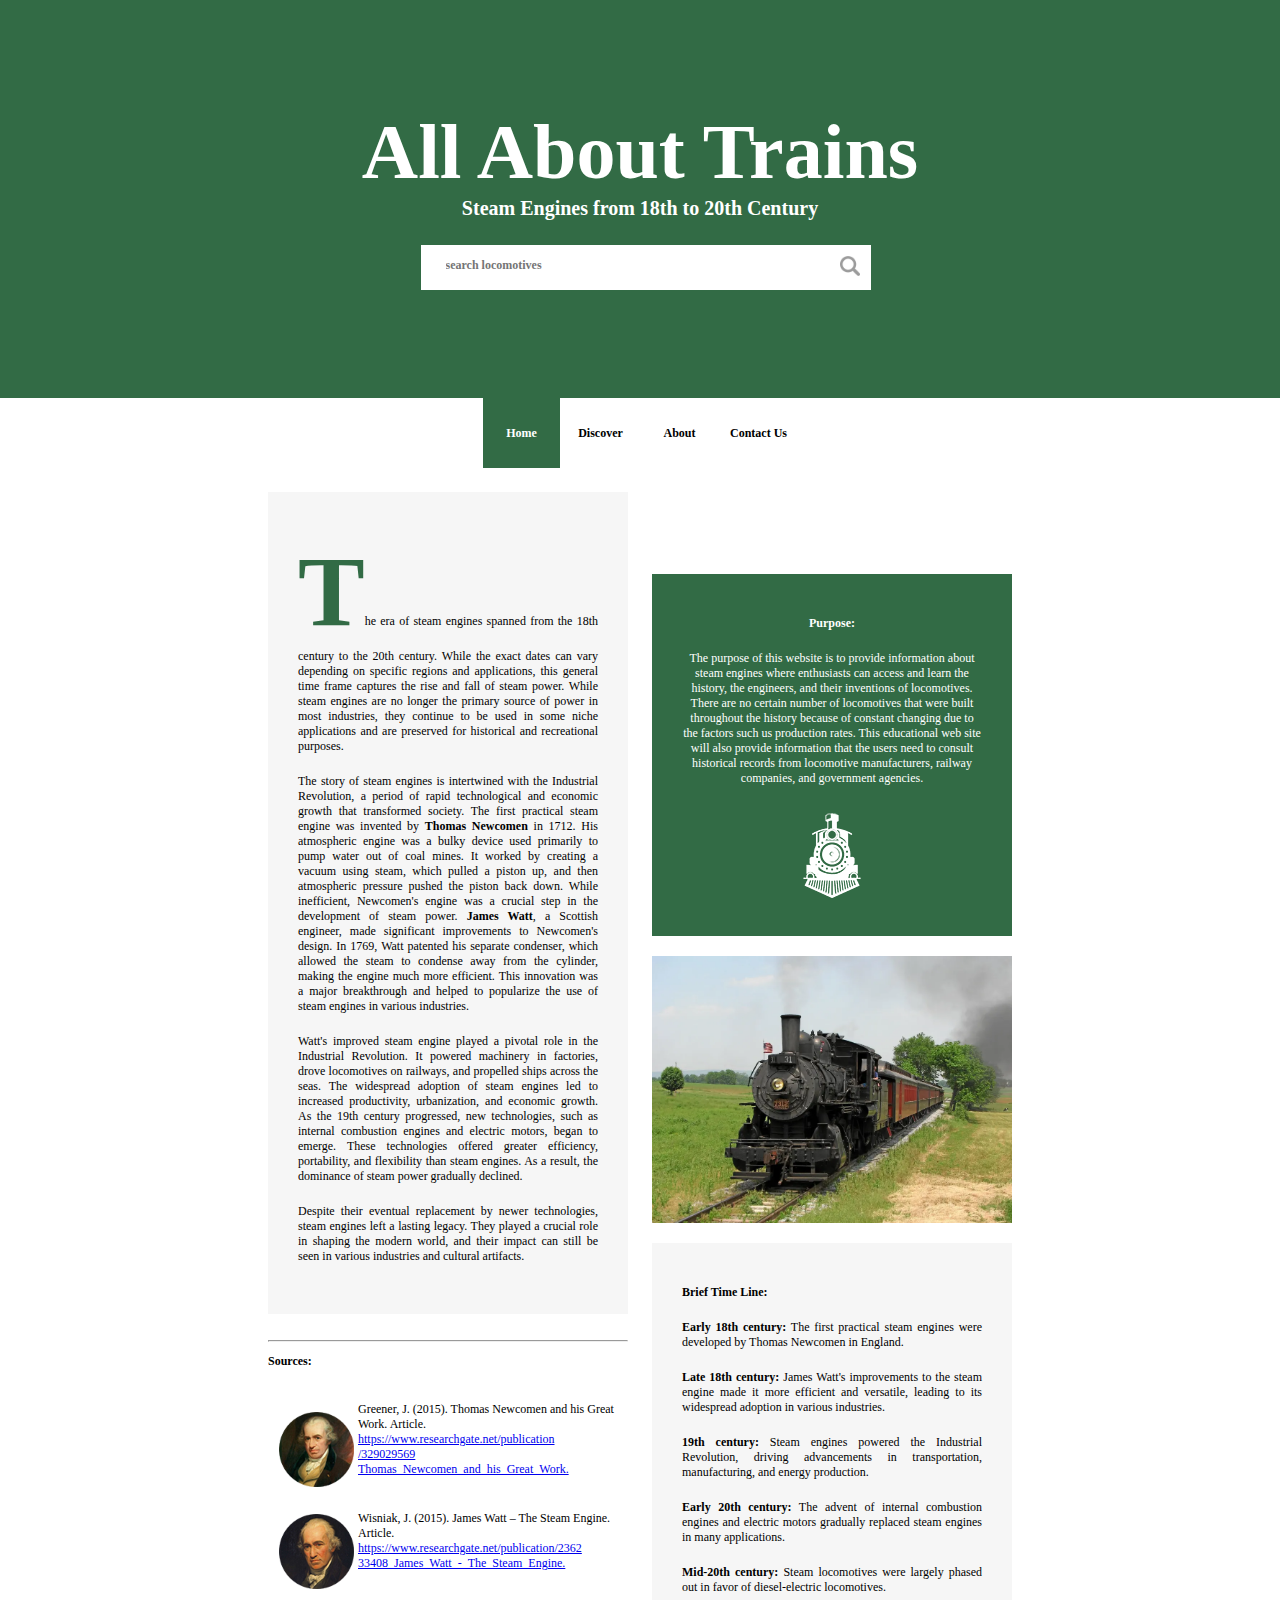
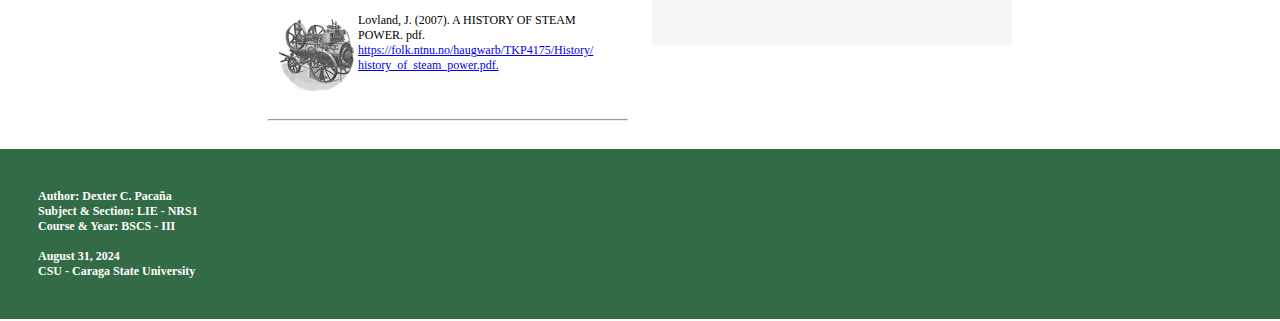
<file: All_About_Trains.html>
<html>
	<head>
		<title>All About Trains</title>
		<!--https://dex4short.github.io/All_About_Trains/style1.css-->
		<link rel="stylesheet" href="https://dex4short.github.io/All_About_Trains/style1.css">
	</head>
	<body>
		<header>
			<div class="title">All About Trains</div>
			<div class="subtitle">Steam Engines from 18th to 20th Century</div>
			<div class="searchbar">
				<input type="search" id="search_bar" class="search_bar" placeholder="search locomotives">
				<button 	     id="search_btn" class="search_button"></button>
			</div>
		</header>
		<table>
			<thead>
				<tr class="menu">
					<th></th>
					<th id="home"      class="menu_button" style="background-color:#326B45; color:white;">Home</th>
					<th id="discover"  class="menu_button" >Discover</th>
					<th id="about"     class="menu_button" >About</th>
					<th id="contactUs" class="menu_button" >Contact Us</th>
					<th></th>
				</tr>
			</thead>
			<tbody>
				<tr>
					<td colspan="6" height=500px>
						<div id="content_pane">
							<!--content_pane-->
						</div>
					</td>
				</tr>
			</tbody>
		</table>
		<footer>
			<div>Author: Dexter C. Pacaña</div>
			<div>Subject & Section: LIE - NRS1</div>
			<div>Course & Year: BSCS - III</div>
			<div style="margin-top: 15px">August 31, 2024</div>
			<div>CSU - Caraga State University</div>
		</footer>
		<!--https://dex4short.github.io/All_About_Trains/script1.css-->
		<script src="https://dex4short.github.io/All_About_Trains/script2.js"></script>
		<script src="https://dex4short.github.io/All_About_Trains/script1.js"></script>
	</body>
</html>
</file>
